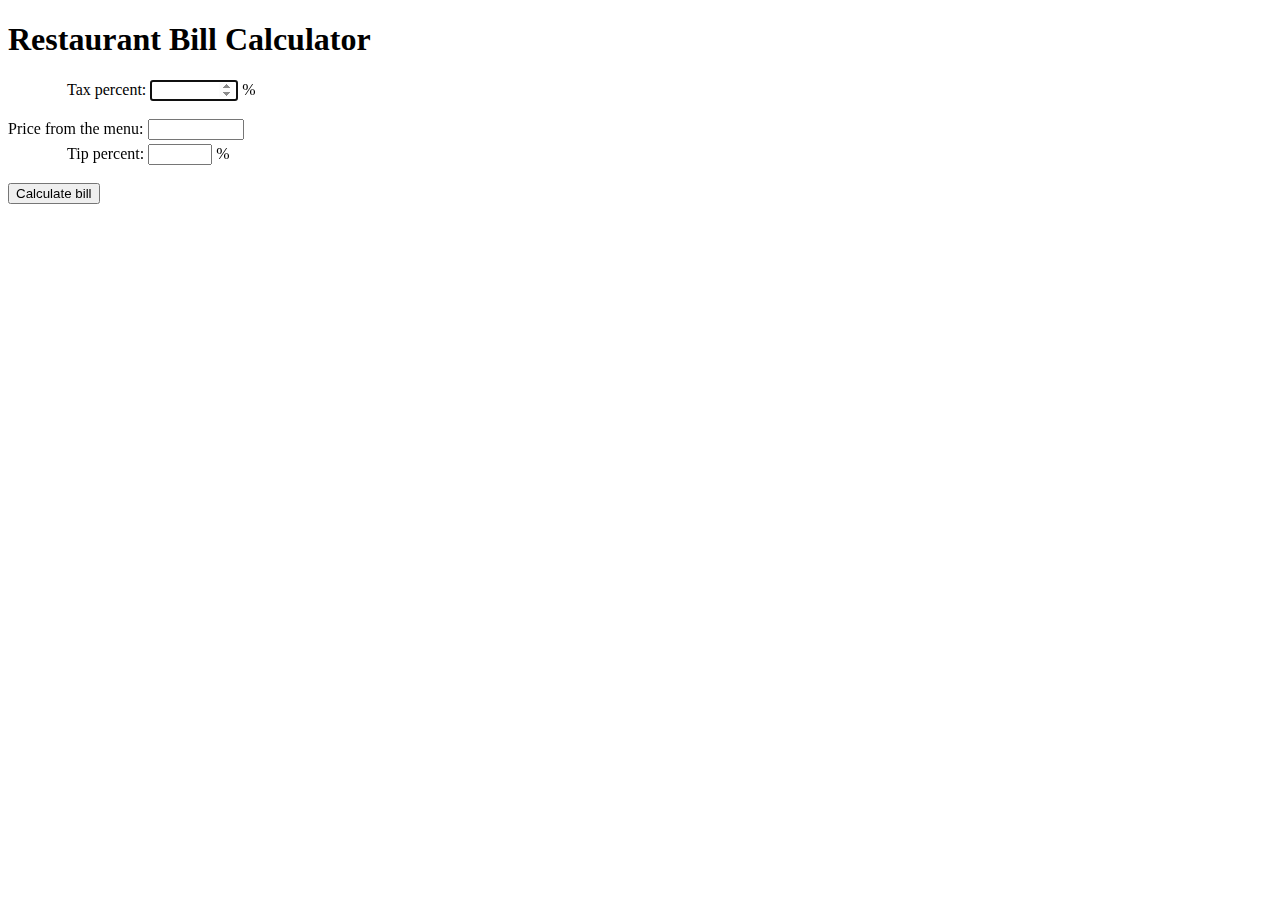
<file: index.html>
<!DOCTYPE html>
<html lang="en">
<head>
    <meta charset="UTF-8">
    <meta http-equiv="X-UA-Compatible" content="IE=edge">
    <meta name="viewport" content="width=device-width, initial-scale=1.0">
    <link rel="stylesheet" href="styles.css">
    <title>Restaurant Bill Calculator</title>
</head>
<body>
    <h1>Restaurant Bill Calculator</h1>
    <form name="billForm" id="billForm" onsubmit="return false">
        <div id="taxInputbox">
            <lable for="taxInput">Tax percent:</label>
            <input type="number" id="taxInput" name="taxInput" min="0" max="100"   step="0.01" onblur="taxInputBackground()" autofocus/>
            <span>%</span>
        </div>
        <br>
        <div id="priceInputbox">
            <label for="priceInput">Price from the menu:</label>
            <input type="number" id="priceInput" name="priceInput" min="0" max="1000"  step="0.01" onblur="priceInputBackground()"/>
        </div>
        <div id="tipInputbox">
            <label for="tipInput">Tip percent:</label>
            <input type="number" id="tipInput" name="tipInput" min="0" max="200" onblur="tipInputBackground()"/>
            <span>%</span>
        </div>
        <br>
        <input type="submit" value="Calculate bill" onclick="calculatBill (this.form);"/>
    </form>
    <br>
    <div id="output"></div>
    <script type="text/javascript" src="js2.js"></script>
</body>
</html>
</file>
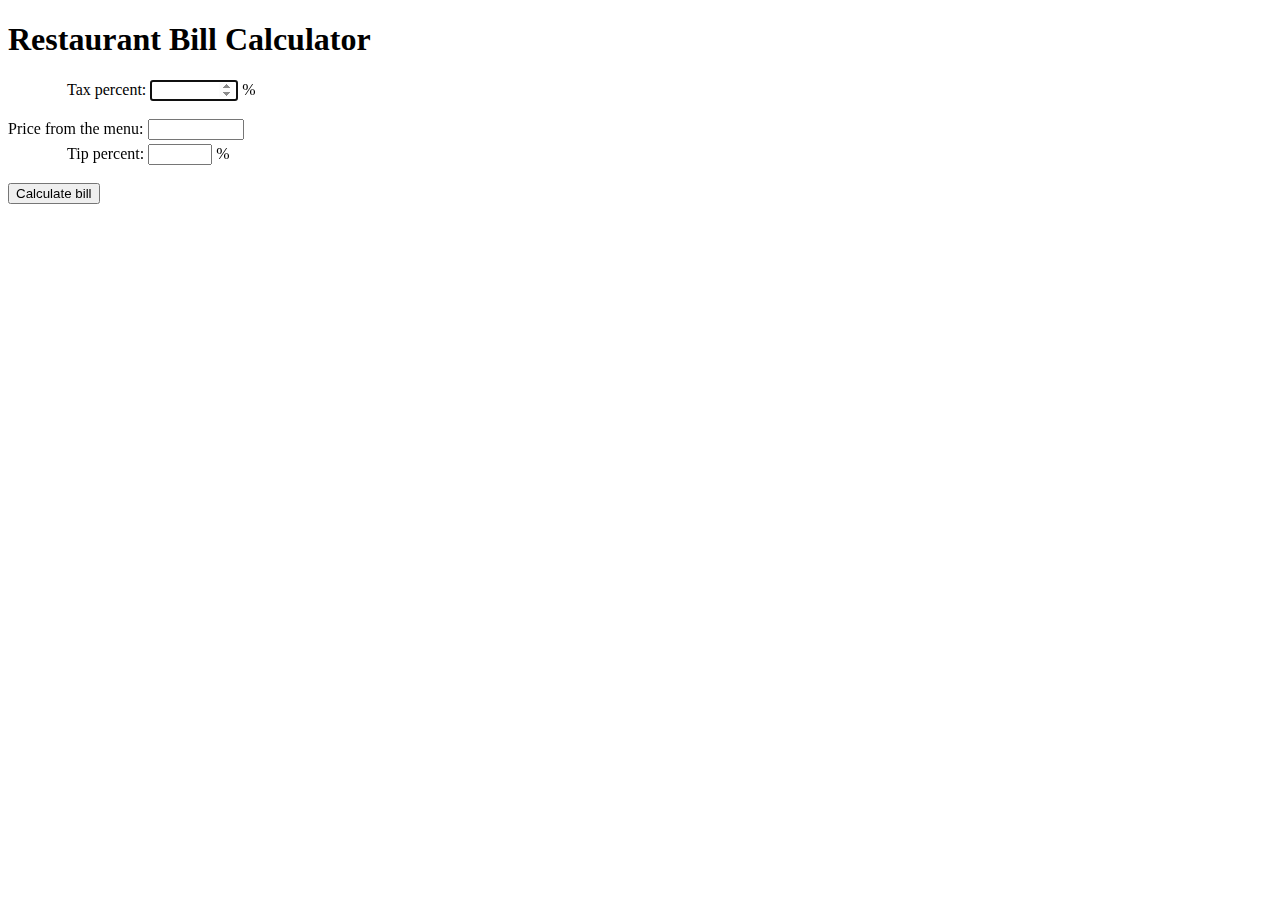
<file: index1.html>
<!DOCTYPE html>
<html lang="en">
<head>
    <meta charset="UTF-8">
    <meta http-equiv="X-UA-Compatible" content="IE=edge">
    <meta name="viewport" content="width=device-width, initial-scale=1.0">
    <link rel="stylesheet" href="styles.css">
    <title>Restaurant Bill Calculator2</title>
</head>
<body>
    <h1>Restaurant Bill Calculator</h1>
    <form name="billForm" id="billForm" onsubmit="return false">
        <div id="taxInputbox">
            <lable for="taxInput">Tax percent:</label>
            <input type="number" id="taxInput" name="taxInput" min="0" max="100" step="0.01" data-decimal="2" data-label="tax percent" autofocus/>
            <span>%</span>
        </div>
        <br>
        <div id="priceInputbox">
            <label for="priceInput">Price from the menu:</label>
            <input type="number" id="priceInput" name="priceInput" min="0" max="1000"  step="0.01" data-decimal="2" data-label="price" />
        </div>
        <div id="tipInputbox">
            <label for="tipInput">Tip percent:</label>
            <input type="number" id="tipInput" name="tipInput" min="0" max="200" data-decimal="1" data-label="tip percent" />
            <span>%</span>
        </div>
        <br>
        <input type="submit" id="submitButton" value="Calculate bill" />
    </form>
    <br>
    <div id="output"></div>
    <script type="text/javascript" src="js2v2.js"></script>
</body>
</html>
</file>
<file: styles.css>
#taxInputbox {
    margin-left:59px;
}

#tipInputbox {
    margin-top:4px;
    margin-left:59px;
}
</file>
